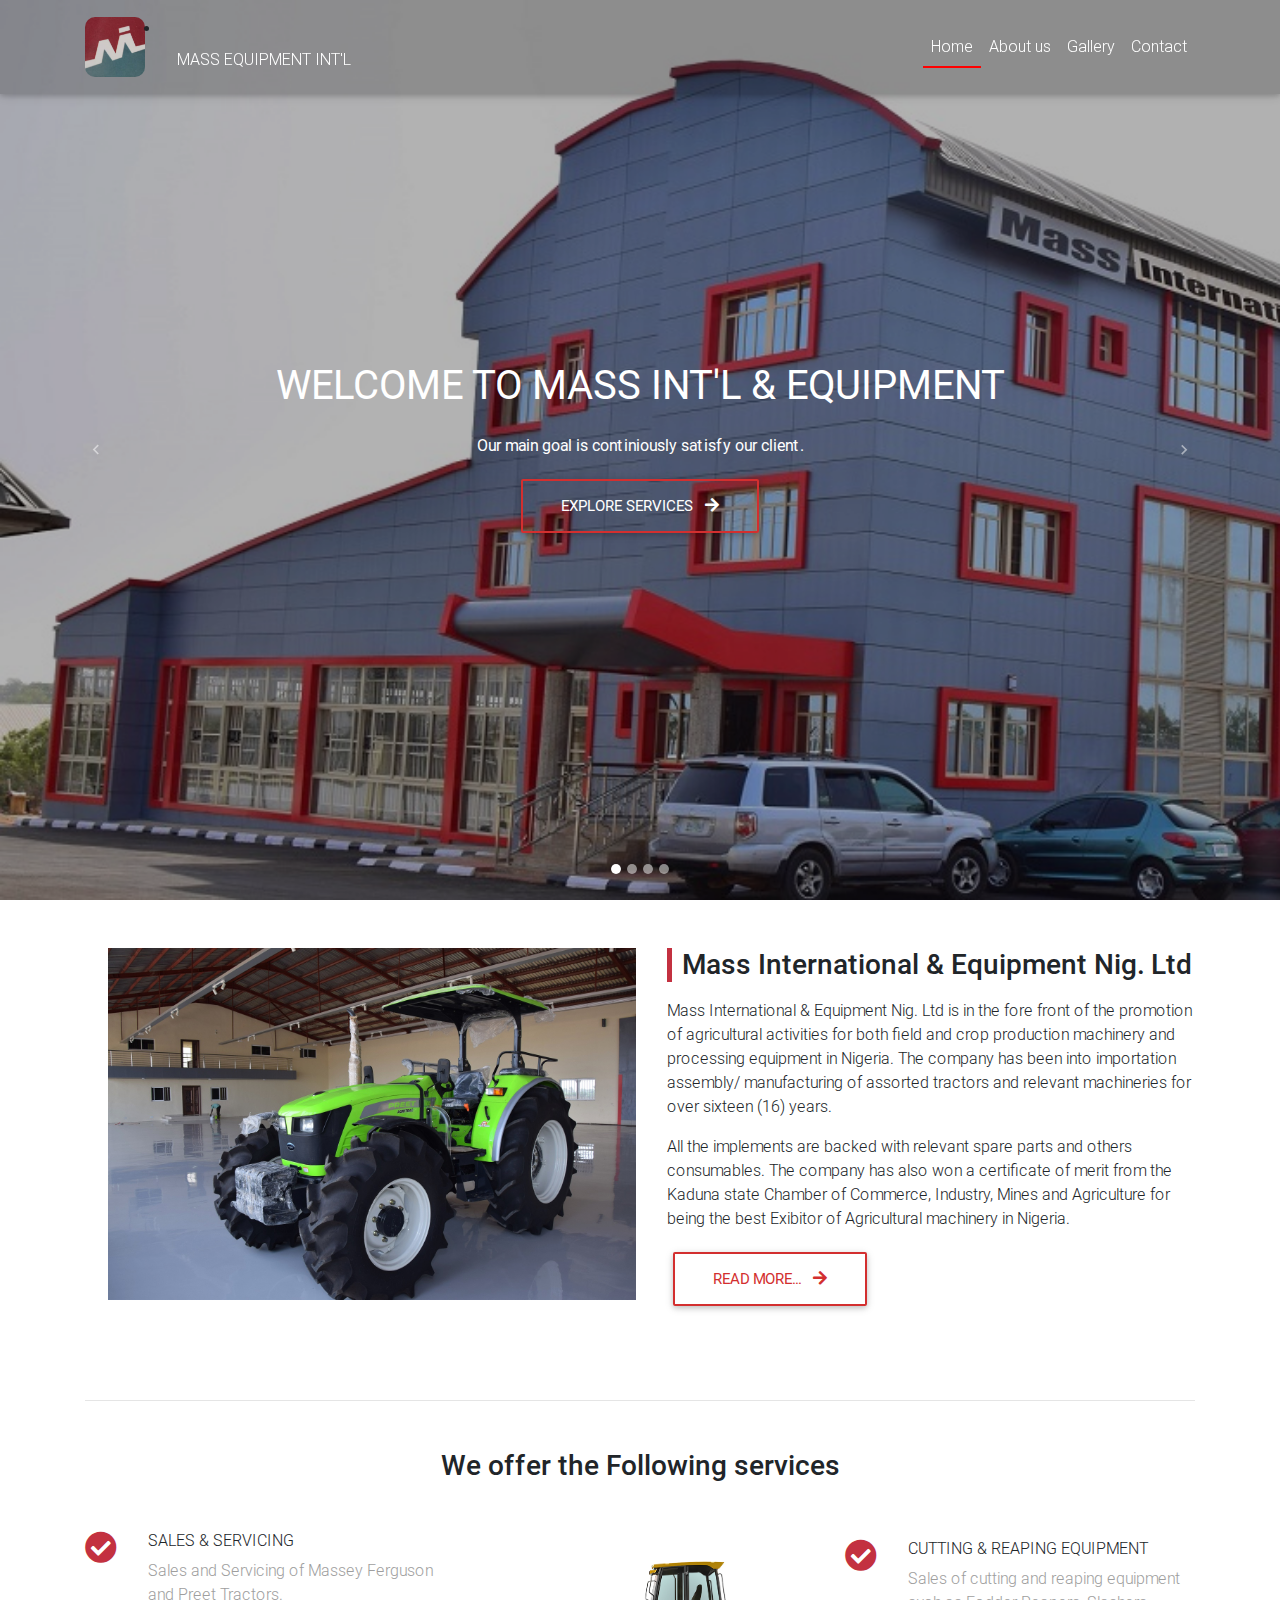
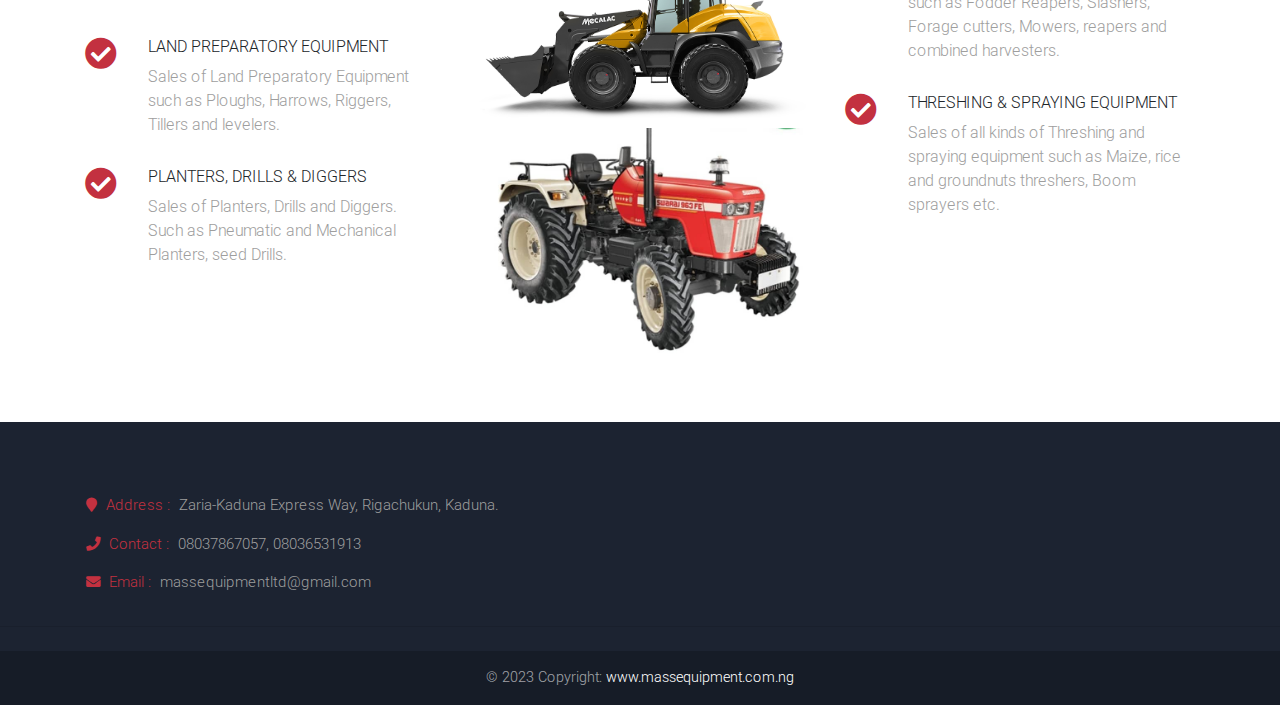
<file: index.html>
<!DOCTYPE html>
<html lang="en">

<head>
  <meta charset="utf-8">
  <meta name="viewport" content="width=device-width, initial-scale=1, shrink-to-fit=no">
  <meta http-equiv="x-ua-compatible" content="ie=edge">
  <title>Mass Int'l</title>
  <link rel="Mass icon" href="images/favicon.png" />
  <!-- Font Awesome -->
  <link rel="stylesheet" href="https://use.fontawesome.com/releases/v5.7.0/css/all.css">
  <!-- Bootstrap core CSS -->
  <link href="css/bootstrap.min.css" rel="stylesheet">
  <!-- Material Design Bootstrap -->
  <link href="css/mdb.min.css" rel="stylesheet">
  <!-- Your custom styles (optional) -->
  <link href="css/style.min.css" rel="stylesheet">
  <style type="text/css">
    @media (min-width: 800px) and (max-width: 850px) {
      .navbar:not(.top-nav-collapse) {
        background: #1C2331 !important;
      }
    }
  </style>
</head>

<body>

  <!-- Navbar -->
  <nav class="navbar fixed-top navbar-expand-lg navbar-dark scrolling-navbar">
    <div class="container">

      <!-- Brand -->
      <a class="navbar-brand" href="https://massequipment.com.ng/">
        <strong><img src="images/logo.PNG" style="border-radius:10px; width:60px; height:60px;"></strong>
        <li class="nav-item active">
          <a class="nav-link white-text" href="#">MASS EQUIPMENT INT'L
            <span class="sr-only">(current)</span>
          </a>
        </li>
      </a>

      <!-- Collapse -->
      <button class="navbar-toggler" type="button" data-toggle="collapse" data-target="#navbarSupportedContent" aria-controls="navbarSupportedContent"
        aria-expanded="false" aria-label="Toggle navigation">
        <span class="navbar-toggler-icon"></span>
      </button>

      <!-- Links -->
      <div class="collapse navbar-collapse" id="navbarSupportedContent">

        <!-- Left -->
        <ul class="navbar-nav mr-auto">

        </ul>

        <!-- Right -->
        <ul class="navbar-nav nav-flex-icons">
          <li class="nav-item active-page">
            <a href="index.html" class="nav-link">
              Home
            </a>
          </li>
          <li class="nav-item">
            <a href="about.html" class="nav-link">
              About us
            </a>
          </li>
          <li class="nav-item">
            <a href="gallery.html" class="nav-link">
              Gallery
            </a>
          </li>
          <li class="nav-item">
            <a href="contact.html" class="nav-link">
              Contact
            </a>
          </li>
        </ul>
      </div>
    </div>
  </nav>
  <!-- Navbar -->

  <!--Carousel Wrapper-->
  <div id="carousel-example-1z" class="carousel slide carousel-fade" data-ride="carousel">

    <!--Indicators-->
    <ol class="carousel-indicators">
      <li data-target="#carousel-example-1z" data-slide-to="0" class="active"></li>
      <li data-target="#carousel-example-1z" data-slide-to="1"></li>
      <li data-target="#carousel-example-1z" data-slide-to="2"></li>
      <li data-target="#carousel-example-1z" data-slide-to="3"></li>
    </ol>
    <!--/.Indicators-->

    <!--Slides-->
    <div class="carousel-inner" role="listbox">
      <!--First slide-->
      <div class="carousel-item active">
        <div class="view" style="background-image: url('images/slide-1.JPG'); background-repeat: no-repeat; background-size: cover;">
          <!-- Mask & flexbox options-->
          <div class="mask rgba-black-light d-flex justify-content-center align-items-center">
            <!-- Content -->
            <div class="text-center white-text mx-5 wow fadeIn">
              <h1 class="mb-4">
                <strong>WELCOME TO MASS INT'L & EQUIPMENT</strong>
              </h1>
              <p>
                <strong>Our main goal is continiously satisfy our client.</strong>
              </p>
              
              <a href="#services" class="btn btn-outline-red btn-lg">
                <span class="white-text">
                  Explore Services
                  <i class="fas fa-arrow-right ml-2"></i>
                </span>
              </a>
            </div>
            <!-- Content -->
          </div>
          <!-- Mask & flexbox options-->
        </div>
      </div>
      <!--/First slide-->
      <!--Second slide-->
      <div class="carousel-item">
        <div class="view" style="background-image: url('images/slide-2.JPG'); background-repeat: no-repeat; background-size: cover;">
          <!-- Mask & flexbox options-->
          <div class="mask rgba-black-light d-flex justify-content-center align-items-center">
            <!-- Content -->
            <div class="text-center white-text mx-5 wow fadeIn">
              <h1 class="mb-4">
                <strong>WELCOME TO MASS INT'L & EQUIPMENT</strong>
              </h1>
              <p>
                <strong>Our main goal is continiously satisfy our client.</strong>
              </p>
             
              <a href="#services" class="btn btn-outline-red btn-lg">
                <span class="white-text">
                  Explore Services
                  <i class="fas fa-arrow-right ml-2"></i>
                </span>
              </a>
            </div>
            <!-- Content -->
          </div>
          <!-- Mask & flexbox options-->
        </div>
      </div>
      <!--/Second slide-->

      <!--Third slide-->
      <div class="carousel-item">
        <div class="view" style="background-image: url('images/slide-3.JPG'); background-repeat: no-repeat; background-size: cover;">

          <!-- Mask & flexbox options-->
          <div class="mask rgba-black-light d-flex justify-content-center align-items-center">

            <!-- Content -->
            <div class="text-center white-text mx-5 wow fadeIn">
              <h1 class="mb-4">
                <strong>WELCOME TO MASS INT'L & EQUIPMENT</strong>
              </h1>

              <p>
                <strong>Our main goal is continiously satisfy our client.</strong>
              </p>

              <a href="#services" class="btn btn-outline-red btn-lg">
                <span class="white-text">
                  Explore Services
                  <i class="fas fa-arrow-right ml-2"></i>
                </span>
              </a>
            </div>
            <!-- Content -->

          </div>
          <!-- Mask & flexbox options-->

        </div>
      </div>
      <!--/Third slide-->
      <!--fourth slide-->
      <div class="carousel-item">
        <div class="view" style="background-image: url('images/slide-4.JPG'); background-repeat: no-repeat; background-size: cover;">

          <!-- Mask & flexbox options-->
          <div class="mask rgba-black-light d-flex justify-content-center align-items-center">

            <!-- Content -->
            <div class="text-center white-text mx-5 wow fadeIn">
              <h1 class="mb-4">
                <strong>WELCOME TO MASS INT'L & EQUIPMENT</strong>
              </h1>

              <p>
                <strong>Our main goal is continiously satisfy our client.</strong>
              </p>

              <a href="#services" class="btn btn-outline-red btn-lg">
                <span class="white-text">
                  Explore Services
                  <i class="fas fa-arrow-right ml-2"></i>
                </span>
              </a>
            </div>
            <!-- Content -->

          </div>
          <!-- Mask & flexbox options-->

        </div>
      </div>
      <!--/fourth slide-->

    </div>
    <!--/.Slides-->

    <!--Controls-->
    <a class="carousel-control-prev" href="#carousel-example-1z" role="button" data-slide="prev">
      <span class="carousel-control-prev-icon" aria-hidden="true"></span>
      <span class="sr-only">Previous</span>
    </a>
    <a class="carousel-control-next" href="#carousel-example-1z" role="button" data-slide="next">
      <span class="carousel-control-next-icon" aria-hidden="true"></span>
      <span class="sr-only">Next</span>
    </a>
    <!--/.Controls-->

  </div>
  <!--/.Carousel Wrapper-->

  <!--Main layout-->
  <main>
    <div class="container">

      <!--Section: Main info-->
      <section class="mt-5 wow fadeIn">

        <!--Grid row-->
        <div class="row ml-2">

          <!--Grid column-->
          <div class="col-md-6 mb-4">
            <img src="images/DSC_1870.JPG" class="img-fluid " alt="">
          </div>
          <!--Grid column-->

          <!--Grid column-->
          <div class="col-md-6 mb-4">
            <!-- Main heading -->
            <h3 class="h3 mb-3 heading-side-border">Mass International & Equipment Nig. Ltd</h3>
            <p>Mass International & Equipment Nig. Ltd is in the fore front of the promotion of
              agricultural activities for both field and crop production machinery and processing
              equipment in Nigeria. The company has been into importation assembly/ manufacturing of
              assorted tractors and relevant machineries for over sixteen (16) years. 

              <p>All the implements
                are backed with relevant spare parts and others consumables. The company has also won a certificate
                of merit from the Kaduna state Chamber of Commerce, Industry, Mines and Agriculture for being the best
                Exibitor of Agricultural machinery in Nigeria.</p>
              <p>
                <a href="about.html" class="btn btn-outline-red btn-lg">
                  Read more...
                  <i class="fas fa-arrow-right ml-2"></i>
                </a>
              </p>
          </div>
          <!--Grid column-->

        </div>
        <!--Grid row-->

      </section>
      <!--Section: Main info-->

      <hr class="my-5">

      <!--Section: Not enough-->
      <section>
        <h2 class="my-5 h3 text-center" id="services">We offer the Following services</h2>

        <!--First row-->
        <div class="row features-small mb-5 mt-3 wow fadeIn">

          <!--First column-->
          <div class="col-md-4">
            <!--First row-->
            <div class="row">
              <div class="col-2">
                <i class="fas fa-check-circle fa-2x maroon-text"></i>
              </div>
              <div class="col-10">
                <h6 class="feature-title">SALES & SERVICING</h6>
                <p class="grey-text">Sales and Servicing of Massey Ferguson and Preet Tractors.
                </p>
                <div style="height:15px"></div>
              </div>
            </div>
            <!--/First row-->

            <!--Second row-->
            <div class="row">
              <div class="col-2">
                <i class="fas fa-check-circle fa-2x maroon-text"></i>
              </div>
              <div class="col-10">
                <h6 class="feature-title">LAND PREPARATORY EQUIPMENT</h6>
                <p class="grey-text">Sales of Land Preparatory Equipment such as Ploughs, Harrows, Riggers, Tillers and levelers.
                </p>
                <div style="height:15px"></div>
              </div>
            </div>
            <!--/Second row-->

            <!--Third row-->
            <div class="row">
              <div class="col-2">
                <i class="fas fa-check-circle fa-2x maroon-text"></i>
              </div>
              <div class="col-10">
                <h6 class="feature-title">PLANTERS, DRILLS & DIGGERS</h6>
                <p class="grey-text">Sales of Planters, Drills and Diggers. Such as Pneumatic and Mechanical Planters, seed Drills.
                </p>
                <div style="height:15px"></div>
              </div>
            </div>
            <!--/Third row-->
          </div>
          <!--/First column-->

          <!--Second column-->
          <div class="col-md-4 flex-center">
            <div style="flex-direction: column;">
              <img src="images/compact-construction-equipment-market.jpg" alt="Tracktor" class="z-depth-0 img-fluid">
              <img src="images/2023-08-05_12.05.39.jpeg" alt="Tracktor" class="z-depth-0 img-fluid">
            </div>
          </div>
          <!--/Second column-->

          <!--Third column-->
          <div class="col-md-4 mt-2">
            <!--First row-->
            <div class="row">
              <div class="col-2">
                <i class="fas fa-check-circle fa-2x maroon-text"></i>
              </div>
              <div class="col-10">
                <h6 class="feature-title">CUTTING & REAPING EQUIPMENT</h6>
                <p class="grey-text">Sales of cutting and reaping equipment such as Fodder Reapers, Slashers, Forage cutters, Mowers, reapers and combined harvesters.
                </p>
                <div style="height:15px"></div>
              </div>
            </div>
            <!--/First row-->

            <!--Second row-->
            <div class="row">
              <div class="col-2">
                <i class="fas fa-check-circle fa-2x maroon-text"></i>
              </div>
              <div class="col-10">
                <h6 class="feature-title">THRESHING & SPRAYING EQUIPMENT</h6>
                <p class="grey-text">Sales of all kinds of Threshing and spraying equipment such as Maize, rice and groundnuts threshers, Boom sprayers etc.
                </p>
                <div style="height:15px"></div>
              </div>
            </div>
            <!--/Second row-->
        </div>
        <!--/First row-->
      </section>
      <!--Section: Not enough-->
    </div>
  </main>
  <!--Main layout-->

  <!--Footer-->
  <footer class="page-footer text-center font-small mt-4 wow fadeIn">

    <!--Call to action-->
    <div class="pt-4 container">
      <div class="row features-small mt-5 wow fadeIn">
        <!--Grid column-->
        <div class="col-xl-5 col-lg-6">
          <!--Grid row-->
          <div class="row">
            <div class="col-12 mb-2 pl-3" style="text-align:left;">
              <i class="fas fa-map-marker mb-1 maroon-text" aria-hidden="true"></i>
              <span class="feature-title font-bold mb-1 footer-text maroon-text">Address :</span>
              <span class="grey-text mb-1 footer-text">Zaria-Kaduna Express Way, Rigachukun, Kaduna.
              </span>
              <br />
              <i class="fas fa-phone mb-1 maroon-text" aria-hidden="true" style="margin-top:20px;"></i>
              <span class="feature-title font-bold mb-1 footer-text maroon-text">Contact :</span>
              <span class="grey-text mt-2 footer-text">08037867057, 08036531913</span>
              <br />
              <i class="fa fa-envelope mb-1 maroon-text" aria-hidden="true" style="margin-top:20px;"></i>
              <span class="feature-title font-bold mb-1 footer-text maroon-text">Email :</span>
              <span class="grey-text mt-2 footer-text">massequipmentltd@gmail.com</span>
            </div>
          </div>
          <!--/Grid row-->
        </div>
        <!--/Grid column-->
      </div>
    </div>
    <!--/.Call to action-->

    <hr class="my-4">
    <!--Copyright-->
    <div class="footer-copyright py-3">
      © 2023 Copyright:
      <a href="https://massequipment.com.ng/"> www.massequipment.com.ng</a>
    </div>
    <!--/.Copyright-->

  </footer>
  <!--/.Footer-->

  <!-- SCRIPTS -->
  <!-- JQuery -->
  <script type="text/javascript" src="js/jquery-3.3.1.min.js"></script>
  <!-- Bootstrap tooltips -->
  <script type="text/javascript" src="js/popper.min.js"></script>
  <!-- Bootstrap core JavaScript -->
  <script type="text/javascript" src="js/bootstrap.min.js"></script>
  <!-- MDB core JavaScript -->
  <script type="text/javascript" src="js/mdb.min.js"></script>
  <!-- Initializations -->
  <script type="text/javascript">
    // Animations initialization
    new WOW().init();

  </script>
</body>

</html>
</file>
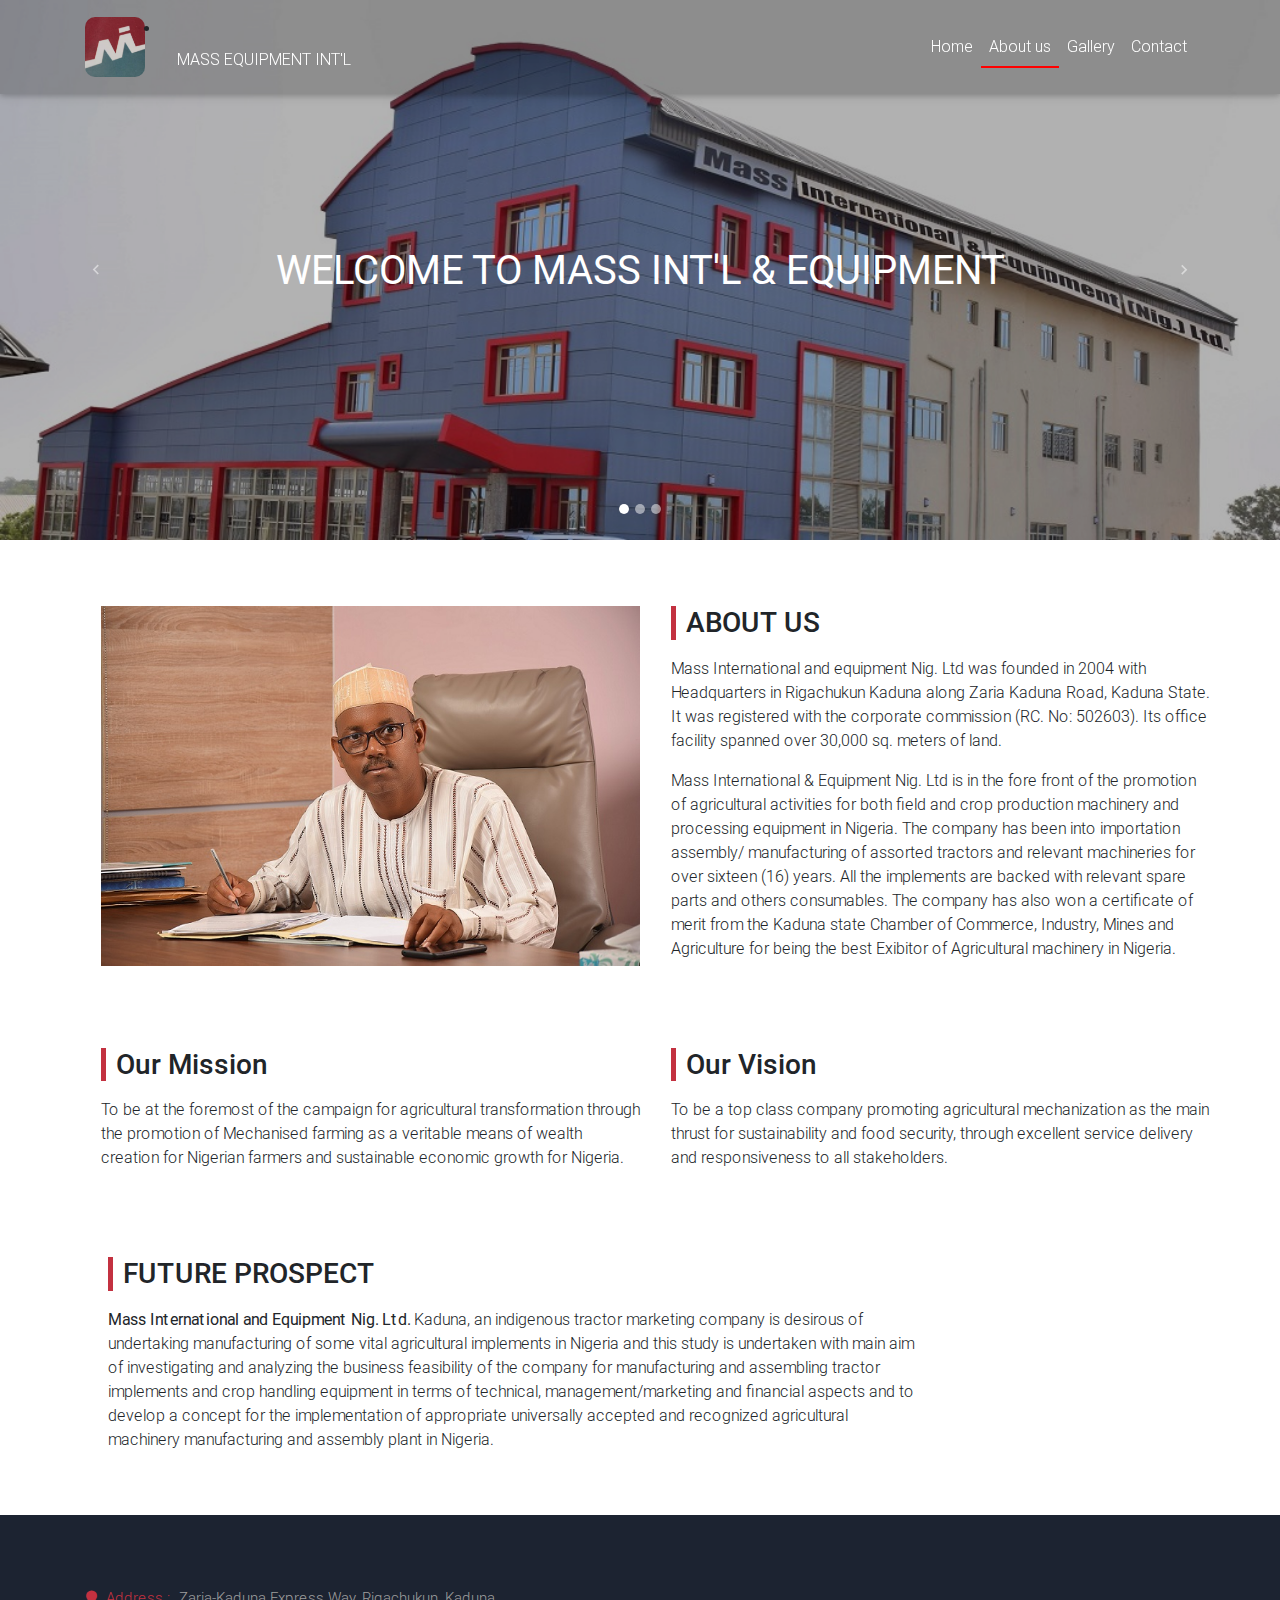
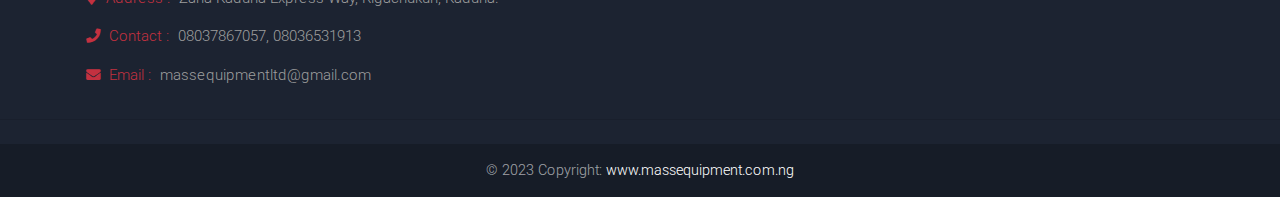
<file: about.html>
<!DOCTYPE html>
<html lang="en">

<head>
  <meta charset="utf-8">
  <meta name="viewport" content="width=device-width, initial-scale=1, shrink-to-fit=no">
  <meta http-equiv="x-ua-compatible" content="ie=edge">
  <title>Mass Int'l | About</title>
  <link rel="Mass icon" href="images/favicon.png" />
  <!-- Font Awesome -->
  <link rel="stylesheet" href="https://use.fontawesome.com/releases/v5.7.0/css/all.css">
  <!-- Bootstrap core CSS -->
  <link href="css/bootstrap.min.css" rel="stylesheet">
  <!-- Material Design Bootstrap -->
  <link href="css/mdb.min.css" rel="stylesheet">
  <!-- Your custom styles (optional) -->
  <link href="css/style.min.css" rel="stylesheet">
  <link href="css/products.css" rel="stylesheet">
</head>

<body>

  <!-- Navbar -->
  <nav class="navbar fixed-top navbar-expand-lg navbar-dark scrolling-navbar">
    <div class="container">

      <!-- Brand -->
      <a class="navbar-brand" href="https://massequipment.com.ng/">
        <strong><img src="images/logo.PNG" style="border-radius:10px; width:60px; height:60px;"></strong>
        <li class="nav-item active">
          <a class="nav-link white-text" href="#">MASS EQUIPMENT INT'L
            <span class="sr-only">(current)</span>
          </a>
        </li>
      </a>

      <!-- Collapse -->
      <button class="navbar-toggler" type="button" data-toggle="collapse" data-target="#navbarSupportedContent" aria-controls="navbarSupportedContent"
        aria-expanded="false" aria-label="Toggle navigation">
        <span class="navbar-toggler-icon"></span>
      </button>

      <!-- Links -->
      <div class="collapse navbar-collapse" id="navbarSupportedContent">

        <!-- Left -->
        <ul class="navbar-nav mr-auto">

        </ul>

        <!-- Right -->
        <ul class="navbar-nav nav-flex-icons">
          <li class="nav-item">
            <a href="index.html" class="nav-link">
              Home
            </a>
          </li>
          <li class="nav-item active-page">
            <a href="about.html" class="nav-link">
              About us
            </a>
          </li>
          <li class="nav-item">
            <a href="gallery.html" class="nav-link">
              Gallery
            </a>
          </li>
          <li class="nav-item">
            <a href="contact.html" class="nav-link">
              Contact
            </a>
          </li>
        </ul>
      </div>
    </div>
  </nav>
  <!-- Navbar -->

  <!--Carousel Wrapper-->
  <div id="carousel-example-1z" class="carousel slide carousel-fade" data-ride="carousel">

    <!--Indicators-->
    <ol class="carousel-indicators">
      <li data-target="#carousel-example-1z" data-slide-to="0" class="active"></li>
      <li data-target="#carousel-example-1z" data-slide-to="1"></li>
      <li data-target="#carousel-example-1z" data-slide-to="2"></li>
    </ol>
    <!--/.Indicators-->

    <!--Slides-->
    <div class="carousel-inner" role="listbox">
      <!--First slide-->
      <div class="carousel-item active">
        <div class="view" style="background-image: url('images/slide-1.JPG'); background-repeat: no-repeat; background-size: cover;">
          <!-- Mask & flexbox options-->
          <div class="mask rgba-black-light d-flex justify-content-center align-items-center">
            <!-- Content -->
            <div class="text-center white-text mx-5 wow fadeIn">
              <h1 class="mt-2">
                <strong>WELCOME TO MASS INT'L & EQUIPMENT</strong>
              </h1>
            </div>
            <!-- Content -->
          </div>
          <!-- Mask & flexbox options-->
        </div>
      </div>
      <!--/First slide-->
      <!--Second slide-->
      <div class="carousel-item">
        <div class="view" style="background-image: url('images/slide-2.JPG'); background-repeat: no-repeat; background-size: cover;">
          <!-- Mask & flexbox options-->
          <div class="mask rgba-black-light d-flex justify-content-center align-items-center">
            <!-- Content -->
            <div class="text-center white-text mx-5 wow fadeIn">
              <h1 class="mt-2">
                <strong>WELCOME TO MASS INT'L & EQUIPMENT</strong>
              </h1>
            </div>
            <!-- Content -->
          </div>
          <!-- Mask & flexbox options-->
        </div>
      </div>
      <!--/Second slide-->
      <!--Third slide-->
      <div class="carousel-item">
        <div class="view" style="background-image: url('images/slide-3.JPG'); background-repeat: no-repeat; background-size: cover;">
          <!-- Mask & flexbox options-->
          <div class="mask rgba-black-light d-flex justify-content-center align-items-center">
            <!-- Content -->
            <div class="text-center white-text mx-5 wow fadeIn">
              <h1 class="mt-2">
                <strong>WELCOME TO MASS INT'L & EQUIPMENT</strong>
              </h1>
            </div>
            <!-- Content -->
          </div>
          <!-- Mask & flexbox options-->
        </div>
      </div>
      <!--/Third slide-->
    </div>
    <!--/.Slides-->

    <!--Controls-->
    <a class="carousel-control-prev" href="#carousel-example-1z" role="button" data-slide="prev">
      <span class="carousel-control-prev-icon" aria-hidden="true"></span>
      <span class="sr-only">Previous</span>
    </a>
    <a class="carousel-control-next" href="#carousel-example-1z" role="button" data-slide="next">
      <span class="carousel-control-next-icon" aria-hidden="true"></span>
      <span class="sr-only">Next</span>
    </a>
    <!--/.Controls-->

  </div>
  <!--/.Carousel Wrapper-->

  <!--Main layout-->
  <main>
    <div class="container">
      <div class="row wow fadeIn" style="margin-top:18px;">
        <div class="row mt-5 ml-3">
          <!--Grid column-->
          <div class="col-md-6 mb-4">
            <img src="images/DSC_3300.JPG" class="img-fluid " alt="">
          </div>
          <!--Grid column-->
          <!--Grid column-->
          <div class="col-md-6 mb-4">
            <!-- Main heading -->
            <h3 class="h3 mb-3 heading-side-border">ABOUT US</h3>
            <p>Mass International and equipment Nig. Ltd was founded in 2004 with Headquarters 
              in Rigachukun Kaduna along Zaria Kaduna Road,  Kaduna State. It was registered with 
              the corporate commission (RC. No: 502603). Its office facility spanned over 30,000 sq. 
              meters of land.

              <p>
                Mass International & Equipment Nig. Ltd is in the fore front of the promotion
                of agricultural activities for both field and crop production machinery and processing
                equipment in Nigeria. The company has been into importation assembly/ manufacturing of assorted
                tractors and relevant machineries for over sixteen (16) years. All the implements are backed with 
                relevant spare parts and others consumables. The company has also won a certificate of merit from the
                Kaduna state Chamber of Commerce, Industry, Mines and Agriculture for being the best Exibitor of Agricultural
                machinery in Nigeria.
              </p>
            </p>
          </div>
          <!--Grid column-->
        </div>
        <!--Grid row-->
        <div class="row mt-5 ml-3">
          <!--Grid column-->
          <div class="col-md-6 mb-4">
            <!-- Main heading -->
            <h3 class="h3 mb-3 heading-side-border">Our Mission</h3>
            <p>
              To be at the foremost of the campaign for agricultural transformation through the 
              promotion of Mechanised farming as a veritable means of wealth creation for Nigerian
              farmers and sustainable economic growth for Nigeria.
            </p>
          </div>
          <!--Grid column-->
          <!--Grid column-->
          <div class="col-md-6 mb-4">
            <!-- Main heading -->
            <h3 class="h3 mb-3 heading-side-border">Our Vision</h3>
            <p>
              To be a top class company promoting agricultural mechanization as the main
              thrust for sustainability and food security, through excellent service delivery
              and responsiveness to all stakeholders.
            </p>
          </div>
          <!--Grid column-->
        </div>
      </div>
      <!--Grid row-->
      <!--Grid row-->
      <div class="row mt-5 ml-2">
        <!--Grid column-->
        <div class="col-md-9 mb-4">
          <!-- Main heading -->
          <h3 class="h3 mb-3 heading-side-border">FUTURE PROSPECT</h3>
          <p>
            <strong>Mass International and Equipment Nig. Ltd.</strong>
            Kaduna, an indigenous tractor marketing company is desirous of undertaking
            manufacturing of some vital agricultural implements in Nigeria and this study is
            undertaken with main aim of investigating and analyzing the business feasibility of
            the company for manufacturing and assembling tractor implements and crop handling equipment
            in terms of technical, management/marketing and financial aspects and to develop a concept for
            the implementation of appropriate universally accepted and recognized agricultural machinery manufacturing
            and assembly plant in Nigeria. 
          </p>
        </div>
        <!--Grid column-->
        <!--Grid column-->
       
        <!--Grid column-->
      </div>
    </div>

    </div>
  </main>
  <!--Main layout-->

  <!--Footer-->
  <footer class="page-footer text-center font-small mt-4 wow fadeIn">

    <!--Call to action-->
    <div class="pt-4 container">
      <div class="row features-small mt-5 wow fadeIn">
        <!--Grid column-->
        <div class="col-xl-5 col-lg-6">
          <!--Grid row-->
          <div class="row">
            <div class="col-12 mb-2 pl-3" style="text-align:left;">
              <i class="fas fa-map-marker mb-1 maroon-text" aria-hidden="true"></i>
              <span class="feature-title font-bold mb-1 footer-text maroon-text">Address :</span>
              <span class="grey-text mb-1 footer-text">Zaria-Kaduna Express Way, Rigachukun, Kaduna.
              </span>
              <br />
              <i class="fas fa-phone mb-1 maroon-text" aria-hidden="true" style="margin-top:20px;"></i>
              <span class="feature-title font-bold mb-1 footer-text maroon-text">Contact :</span>
              <span class="grey-text mt-2 footer-text">08037867057, 08036531913</span>
              <br />
              <i class="fa fa-envelope mb-1 maroon-text" aria-hidden="true" style="margin-top:20px;"></i>
              <span class="feature-title font-bold mb-1 footer-text maroon-text">Email :</span>
              <span class="grey-text mt-2 footer-text">massequipmentltd@gmail.com</span>
            </div>
          </div>
          <!--/Grid row-->
        </div>
        <!--/Grid column-->
      </div>
    </div>
    <!--/.Call to action-->

    <hr class="my-4">
    <!--Copyright-->
    <div class="footer-copyright py-3">
      © 2023 Copyright:
      <a href="https://massequipment.com.ng/"> www.massequipment.com.ng</a>
    </div>
    <!--/.Copyright-->

  </footer>
  <!--/.Footer-->

  <!-- SCRIPTS -->
  <!-- JQuery -->
  <script type="text/javascript" src="js/jquery-3.3.1.min.js"></script>
  <!-- Bootstrap tooltips -->
  <script type="text/javascript" src="js/popper.min.js"></script>
  <!-- Bootstrap core JavaScript -->
  <script type="text/javascript" src="js/bootstrap.min.js"></script>
  <!-- MDB core JavaScript -->
  <script type="text/javascript" src="js/mdb.min.js"></script>
  <!-- Initializations -->
  <script type="text/javascript">
    // Animations initialization
    new WOW().init();

  </script>
</body>

</html>
</file>
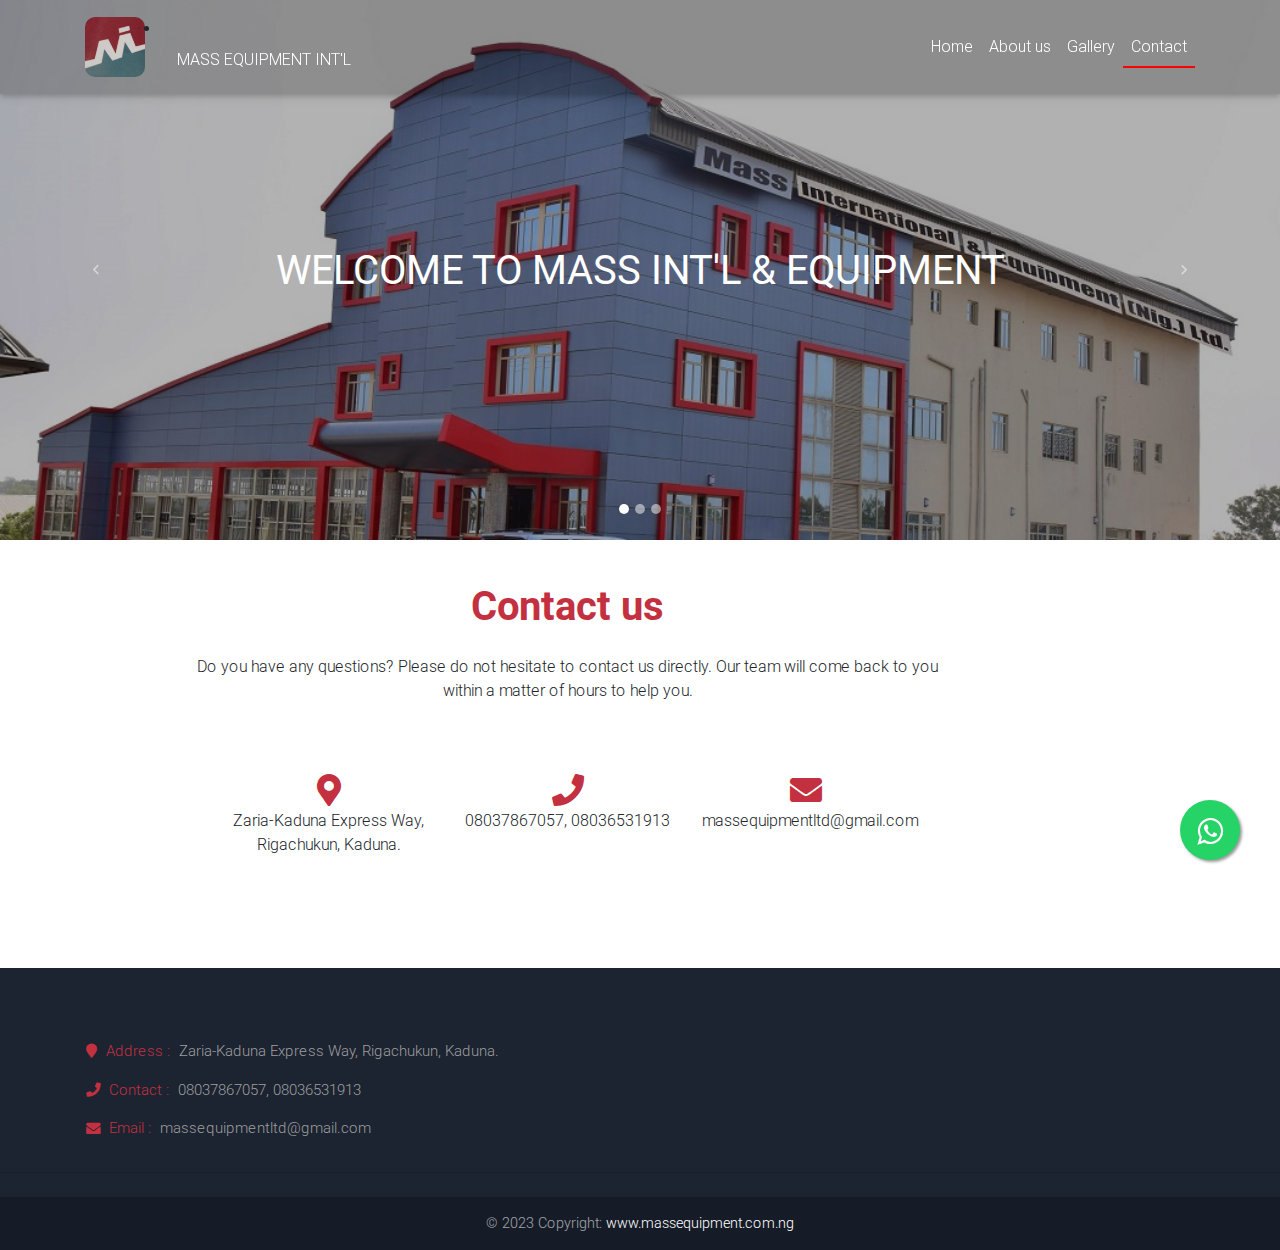
<file: contact.html>
<!DOCTYPE html>
<html lang="en">
<head>
  <meta charset="utf-8">
  <meta name="viewport" content="width=device-width, initial-scale=1, shrink-to-fit=no">
  <meta http-equiv="x-ua-compatible" content="ie=edge">
  <title>Mass Int'l | Contact</title>
  <link rel="Mass icon" href="images/favicon.png" />
  <!-- Font Awesome -->
  <link rel="stylesheet" href="https://use.fontawesome.com/releases/v5.7.0/css/all.css">
  <!-- Bootstrap core CSS -->
  <link href="css/bootstrap.min.css" rel="stylesheet">
  <!-- Material Design Bootstrap -->
  <link href="css/mdb.min.css" rel="stylesheet">
  <!-- Your custom styles (optional) -->
  <link href="css/style.min.css" rel="stylesheet">
  <link href="css/products.css" rel="stylesheet">
  <style>
    .float-whatsapp{
      position:fixed;
      width:60px;
      height:60px;
      bottom:40px;
      right:40px;
      background-color:#25d366;
      color:#FFF;
      border-radius:50px;
      text-align:center;
      font-size:30px;
      box-shadow: 2px 2px 3px #999;
      z-index:100;
    }

    .my-whatsapp{
	    margin-top:16px;
    }
  </style>
</head>

<body>

  <!-- Navbar -->
  <nav class="navbar fixed-top navbar-expand-lg navbar-dark scrolling-navbar">
    <div class="container">

      <!-- Brand -->
      <a class="navbar-brand" href="https://massequipment.com.ng/">
        <strong><img src="images/logo.PNG" style="border-radius:10px; width:60px; height:60px;"></strong>
        <li class="nav-item active">
          <a class="nav-link white-text" href="#">MASS EQUIPMENT INT'L
            <span class="sr-only">(current)</span>
          </a>
        </li>
      </a>

      <!-- Collapse -->
      <button class="navbar-toggler" type="button" data-toggle="collapse" data-target="#navbarSupportedContent" aria-controls="navbarSupportedContent"
        aria-expanded="false" aria-label="Toggle navigation">
        <span class="navbar-toggler-icon"></span>
      </button>

      <!-- Links -->
      <div class="collapse navbar-collapse" id="navbarSupportedContent">

        <!-- Left -->
        <ul class="navbar-nav mr-auto">

        </ul>

        <!-- Right -->
        <ul class="navbar-nav nav-flex-icons">
          <li class="nav-item">
            <a href="index.html" class="nav-link">
              Home
            </a>
          </li>
          <li class="nav-item">
            <a href="about.html" class="nav-link">
              About us
            </a>
          </li>
          <li class="nav-item">
            <a href="gallery.html" class="nav-link">
              Gallery
            </a>
          </li>
          <li class="nav-item active-page">
            <a href="contact.html" class="nav-link">
              Contact
            </a>
          </li>
        </ul>
      </div>
    </div>
  </nav>
  <!-- Navbar -->

  <!--Carousel Wrapper-->
  <div id="carousel-example-1z" class="carousel slide carousel-fade" data-ride="carousel">

    <!--Indicators-->
    <ol class="carousel-indicators">
      <li data-target="#carousel-example-1z" data-slide-to="0" class="active"></li>
      <li data-target="#carousel-example-1z" data-slide-to="1"></li>
      <li data-target="#carousel-example-1z" data-slide-to="2"></li>
    </ol>
    <!--/.Indicators-->

    <!--Slides-->
    <div class="carousel-inner" role="listbox">
      <!--First slide-->
      <div class="carousel-item active">
        <div class="view" style="background-image: url('images/slide-1.JPG'); background-repeat: no-repeat; background-size: cover;">
          <!-- Mask & flexbox options-->
          <div class="mask rgba-black-light d-flex justify-content-center align-items-center">
            <!-- Content -->
            <div class="text-center white-text mx-5 wow fadeIn">
              <h1 class="mt-2">
                <strong>WELCOME TO MASS INT'L & EQUIPMENT</strong>
              </h1>
            </div>
            <!-- Content -->
          </div>
          <!-- Mask & flexbox options-->
        </div>
      </div>
      <!--/First slide-->
      <!--Second slide-->
      <div class="carousel-item">
        <div class="view" style="background-image: url('images/slide-2.JPG'); background-repeat: no-repeat; background-size: cover;">
          <!-- Mask & flexbox options-->
          <div class="mask rgba-black-light d-flex justify-content-center align-items-center">
            <!-- Content -->
            <div class="text-center white-text mx-5 wow fadeIn">
              <h1 class="mt-2">
                <strong>WELCOME TO MASS INT'L & EQUIPMENT</strong>
              </h1>
            </div>
            <!-- Content -->
          </div>
          <!-- Mask & flexbox options-->
        </div>
      </div>
      <!--/Second slide-->
      <!--Third slide-->
      <div class="carousel-item">
        <div class="view" style="background-image: url('images/slide-3.JPG'); background-repeat: no-repeat; background-size: cover;">
          <!-- Mask & flexbox options-->
          <div class="mask rgba-black-light d-flex justify-content-center align-items-center">
            <!-- Content -->
            <div class="text-center white-text mx-5 wow fadeIn">
              <h1 class="mt-2">
                <strong>WELCOME TO MASS INT'L & EQUIPMENT</strong>
              </h1>
            </div>
            <!-- Content -->
          </div>
          <!-- Mask & flexbox options-->
        </div>
      </div>
      <!--/Third slide-->
    </div>
    <!--/.Slides-->

    <!--Controls-->
    <a class="carousel-control-prev" href="#carousel-example-1z" role="button" data-slide="prev">
      <span class="carousel-control-prev-icon" aria-hidden="true"></span>
      <span class="sr-only">Previous</span>
    </a>
    <a class="carousel-control-next" href="#carousel-example-1z" role="button" data-slide="next">
      <span class="carousel-control-next-icon" aria-hidden="true"></span>
      <span class="sr-only">Next</span>
    </a>
    <!--/.Controls-->

  </div>
  <!--/.Carousel Wrapper-->

  <!--Main layout-->
  <main>
    <div class="container">
      <div class="row wow fadeIn" style="margin-top:18px;">
        <!--Section: Contact v.2-->
        <section class="mb-4">

          <!--Section heading-->
          <h2 class="h1-responsive font-weight-bold text-center my-4 maroon-text">Contact us
          </h2>
          <!--Section description-->
          <p class="text-center w-responsive mx-auto mb-5">Do you have any questions? Please do not hesitate to contact us
            directly. Our team will come back to you within a matter of hours to help you.</p>

          <div class="row container text-center w-responsive mx-auto mb-5">
            <!--Grid column-->
            <div class="col-md-4 text-center">
              <i class="fas fa-map-marker-alt mt-4 fa-2x maroon-text"></i>
              <p>Zaria-Kaduna Express Way, Rigachukun, Kaduna.</p>
            </div>
            <div class="col-md-4 text-center">
              <i class="fas fa-phone mt-4 fa-2x maroon-text"></i>
              <p>08037867057, 08036531913</p>
            </div>
            <div class="col-md-4 text-center">
              <i class="fas fa-envelope mt-4 fa-2x maroon-text"></i>
              <p>massequipmentltd@gmail.com</p>
            </div>
            <!--Grid column-->
          </div>

        </section>
        <!--Section: Contact v.2-->

      </div>
      <!--Grid row-->
    </div>
    <link rel="stylesheet" href="https://maxcdn.bootstrapcdn.com/font-awesome/4.5.0/css/font-awesome.min.css">
    <a href="https://api.whatsapp.com/send?phone=23408036531913" class="float-whatsapp" target="_blank">
    <i class="fa fa-whatsapp my-whatsapp"></i>
    </a>
  </main>
  <!--Main layout-->

  <!--Footer-->
  <footer class="page-footer text-center font-small mt-4 wow fadeIn">
    <!--Call to action-->
    <div class="pt-4 container">
      <div class="row features-small mt-5 wow fadeIn">
        <!--Grid column-->
        <div class="col-xl-5 col-lg-6">
          <!--Grid row-->
          <div class="row">
            <div class="col-12 mb-2 pl-3" style="text-align:left;">
              <i class="fas fa-map-marker mb-1 maroon-text" aria-hidden="true"></i>
              <span class="feature-title font-bold mb-1 footer-text maroon-text">Address :</span>
              <span class="grey-text mb-1 footer-text">Zaria-Kaduna Express Way, Rigachukun, Kaduna.
              </span>
              <br />
              <i class="fas fa-phone mb-1 maroon-text" aria-hidden="true" style="margin-top:20px;"></i>
              <span class="feature-title font-bold mb-1 footer-text maroon-text">Contact :</span>
              <span class="grey-text mt-2 footer-text">08037867057, 08036531913</span>
              <br />
              <i class="fa fa-envelope mb-1 maroon-text" aria-hidden="true" style="margin-top:20px;"></i>
              <span class="feature-title font-bold mb-1 footer-text maroon-text">Email :</span>
              <span class="grey-text mt-2 footer-text">massequipmentltd@gmail.com</span>
            </div>
          </div>
          <!--/Grid row-->
        </div>
        <!--/Grid column-->
      </div>
    </div>
    <!--/.Call to action-->

    <hr class="my-4">
    <!--Copyright-->
    <div class="footer-copyright py-3">
      © 2023 Copyright:
      <a href="https://massequipment.com.ng/"> www.massequipment.com.ng</a>
    </div>
    <!--/.Copyright-->

  </footer>
  <!--/.Footer-->

  <!-- SCRIPTS -->
  <!-- JQuery -->
  <script type="text/javascript" src="js/jquery-3.3.1.min.js"></script>
  <!-- Bootstrap tooltips -->
  <script type="text/javascript" src="js/popper.min.js"></script>
  <!-- Bootstrap core JavaScript -->
  <script type="text/javascript" src="js/bootstrap.min.js"></script>
  <!-- MDB core JavaScript -->
  <script type="text/javascript" src="js/mdb.min.js"></script>
  <!-- Initializations -->
  <script type="text/javascript">
    // Animations initialization
    new WOW().init();

  </script>
</body>

</html>
</file>
<file: css/products.css>
html,
    body,
    header,
    .carousel {
      height: 60vh;
    }

    @media (max-width: 740px) {

      html,
      body,
      header,
      .carousel {
        height: 100vh;
      }
    }

    @media (min-width: 800px) and (max-width: 850px) {

      html,
      body,
      header,
      .carousel {
        height: 100vh;
      }
    }

    @media (min-width: 800px) and (max-width: 850px) {
      .navbar:not(.top-nav-collapse) {
        background: #1C2331 !important;
      }
    }
</file>
<file: css/style.min.css>
.carousel,
.carousel .carousel-inner,
.carousel .carousel-inner .active,
.carousel .carousel-inner .carousel-item,
.view,
body,
html {
  height: 100%;
  scroll-behavior: smooth;
}
.navbar {
  background-color: rgba(0, 0, 0, 0.2);
}
.page-footer,
.top-nav-collapse {
  background-color: #1c2331;
}
@media only screen and (max-width: 768px) {
  .navbar {
    background-color: #1c2331;
  }
}
.active-page {
  border-bottom: solid 2px red;
}
.maroon-text {
  color: #c33140;
}
.heading-side-border {
  border-left: solid 5px #c33140;
  padding-left: 10px;
}
.footer-text {
  margin-left: 5px;
  font-size: 15px;
}
.product-heading {
  border-left: solid 3px #c33140;
  padding: 6px;
  background-color: rgb(241, 235, 235);
}
</file>
